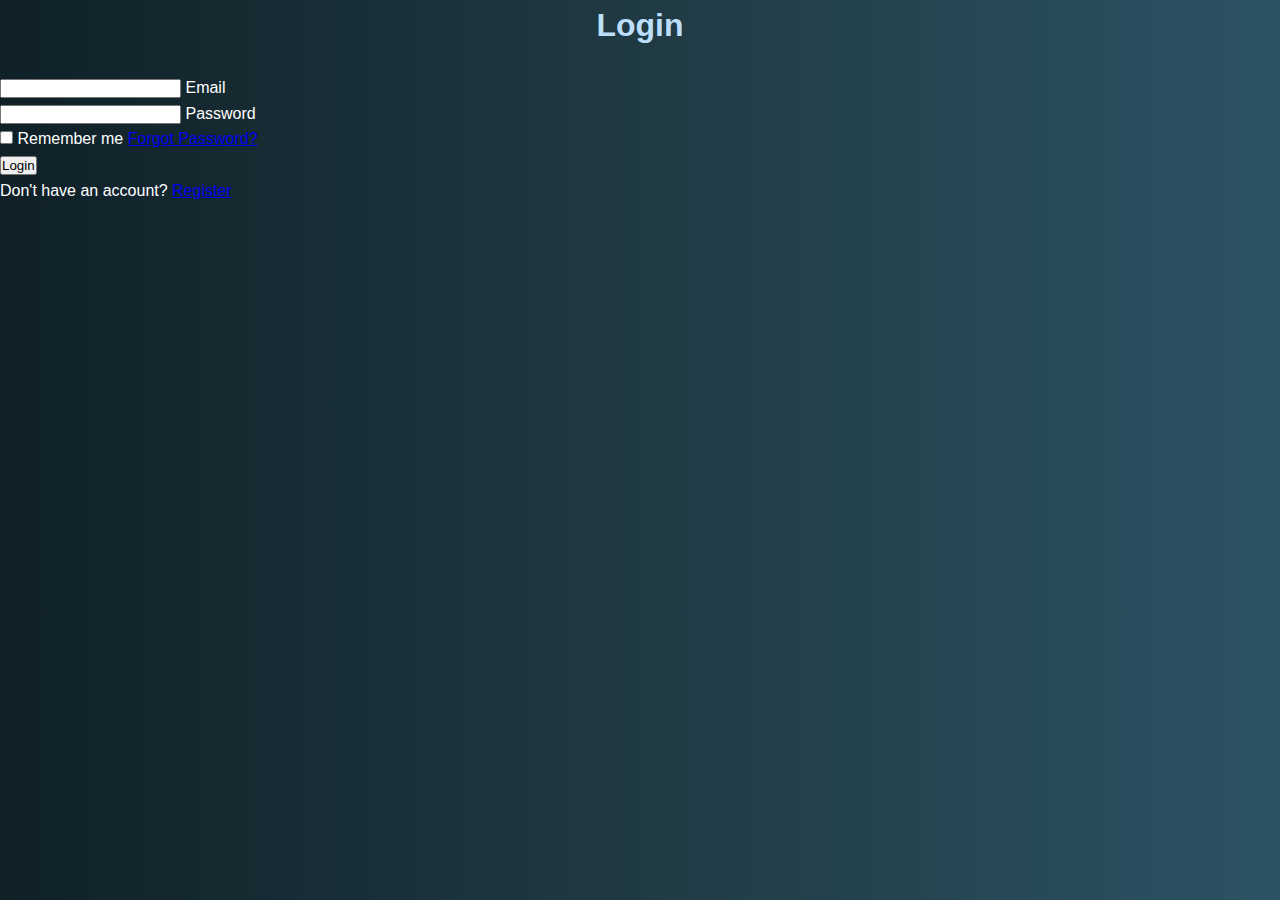
<file: index1.html>
<!DOCTYPE html>
<html lang="en">
<head>
    <meta charset="UTF-8">
    <meta name="viewport" content="width=device-width, initial-scale=1.0">
    <title>Document</title>
</head>
<link rel="stylesheet" href="style.css">
<body>
    <div class="wrapper">

        <div class="login-box">
          <form action="">
            <h2>Login</h2>
      
            <div class="input-box">
              <span class="icon">
                <ion-icon name="mail"></ion-icon>
              </span>
              <input type="email" required>
              <label>Email</label>
            </div>
      
            <div class="input-box">
              <span class="icon">
                <ion-icon name="lock-closed"></ion-icon>
              </span>
              <input type="password" required>
              <label>Password</label>
            </div>
      
            <div class="remember-forgot">
              <label><input type="checkbox"> Remember me</label>
              <a href="#">Forgot Password?</a>
            </div>
      
            <button type="submit">Login</button>
      
            <div class="register-link">
              <p>Don't have an account? <a href="#">Register</a></p>
            </div>
          </form>
        </div>
      
      </div>
</body>
</html>
</file>
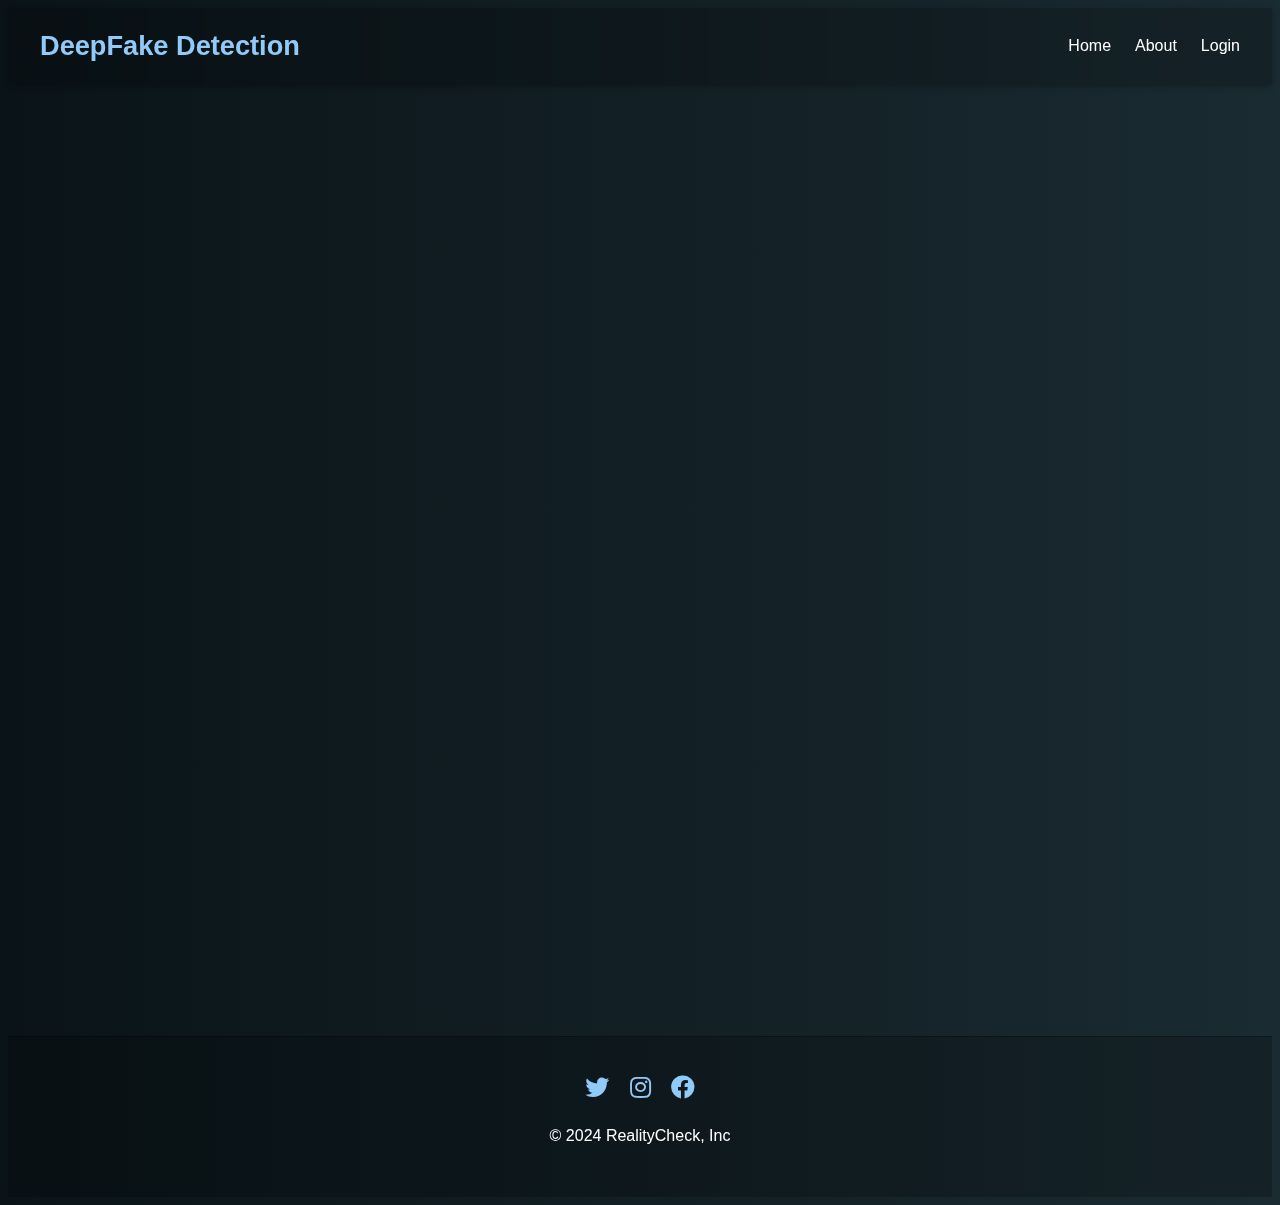
<file: login.html>
<!DOCTYPE html>
<html lang="en">
<head>
    <meta charset="UTF-8">
    <meta name="viewport" content="width=device-width, initial-scale=1.0">
    <title>Login - DeepFake Detection</title>
    <style>
        :root {
            --primary-gradient: linear-gradient(to right, #0a1418, #121f24, #1a2b32);
            --secondary-gradient: linear-gradient(135deg, #2d0f0a 0%, #1a1f4e 100%);
        }

        body {
            font-family: 'Segoe UI', sans-serif;
            line-height: 1.6;
            background: var(--primary-gradient);
            color: #ffffff;
            transition: background 120s ease;
            overflow-x: hidden;
        }

        /* Live Background Animation */
        body::before {
            content: "";
            position: fixed;
            top: 0; left: 0;
            width: 100%; height: 100%;
            background: url("https://www.transparenttextures.com/patterns/cubes.png");
            opacity: 0.05;
            z-index: -1;
            animation: moveBackground 60s linear infinite;
        }

        @keyframes moveBackground {
            from { background-position: 0 0; }
            to { background-position: 1000px 1000px; }
        }

        /* Navbar */
        nav {
            display: flex;
            justify-content: space-between;
            align-items: center;
            padding: 1rem 2rem;
            background: rgba(0, 0, 0, 0.2);
            box-shadow: 0 2px 6px rgba(0,0,0,0.3);
            position: sticky;
            top: 0;
            z-index: 1000;
            backdrop-filter: blur(10px);
        }

        nav .logo {
            font-weight: bold;
            font-size: 1.7rem;
            color: #90caf9;
            transition: transform 0.3s;
        }

        nav .logo:hover {
            transform: scale(1.05);
        }

        nav ul {
            list-style: none;
            display: flex;
            gap: 1.5rem;
            margin: 0;
            padding: 0;
        }

        nav a {
            text-decoration: none;
            color: #ffffff;
            font-weight: 500;
            position: relative;
            padding-bottom: 2px;
            transition: color 0.3s;
        }

        nav a::after {
            content: "";
            position: absolute;
            width: 0%;
            height: 2px;
            bottom: 0;
            left: 0;
            background-color: #90caf9;
            transition: 0.4s ease;
        }

        nav a:hover {
            color: #90caf9;
        }

        nav a:hover::after {
            width: 100%;
        }

        /* Register Card */
        .register-container {
            min-height: calc(100vh - 60px);
            display: flex;
            align-items: center;
            justify-content: center;
            padding: 2rem;
        }

        .register-card {
            background: rgba(0, 0, 0, 0.2);
            border: 1px solid rgba(144, 202, 249, 0.3);
            border-radius: 20px;
            padding: 2rem;
            width: 100%;
            max-width: 400px;
            box-shadow: 0 5px 15px rgba(0,0,0,0.1);
            opacity: 0;
            transform: translateY(30px);
            animation: fadeUp 0.6s ease-out forwards;
        }

        .register-header {
            text-align: center;
            margin-bottom: 2rem;
        }

        .register-header h2 {
            color: #bbdefb;
            margin-bottom: 0.5rem;
        }

        .register-header p {
            color: #90caf9;
        }

        .form-group {
            margin-bottom: 1.5rem;
        }

        .form-group label {
            display: block;
            margin-bottom: 0.5rem;
            color: #bbdefb;
        }

        .form-group input {
            width: 100%;
            padding: 0.8rem;
            border: 1px solid rgba(144, 202, 249, 0.3);
            border-radius: 10px;
            background: rgba(0, 0, 0, 0.2);
            color: #ffffff;
            transition: all 0.3s ease;
        }

        .form-group input:focus {
            outline: none;
            border-color: #90caf9;
            box-shadow: 0 0 0 2px rgba(144, 202, 249, 0.2);
        }

        .btn-register {
            width: 100%;
            padding: 1rem;
            background: var(--secondary-gradient);
            border: none;
            border-radius: 10px;
            color: #ffffff;
            font-weight: 600;
            cursor: pointer;
            transition: all 0.3s ease;
        }

        .btn-register:hover {
            transform: translateY(-2px);
            box-shadow: 0 5px 15px rgba(0,0,0,0.2);
        }

        .register-footer {
            text-align: center;
            margin-top: 1.5rem;
        }

        .register-footer a {
            color: #90caf9;
            text-decoration: none;
            transition: color 0.3s ease;
        }

        .register-footer a:hover {
            color: #64b5f6;
        }

        @keyframes fadeUp {
            to {
                opacity: 1;
                transform: translateY(0);
            }
        }

        /* Footer */
        footer {
            background: rgba(0, 0, 0, 0.2);
            border-top: 1px solid rgba(0,0,0,0.3);
            padding: 2rem;
            text-align: center;
            margin-top: 3rem;
        }

        .social-icon {
            transition: all 0.4s cubic-bezier(0.175, 0.885, 0.32, 1.275);
            color: #90caf9;
            font-size: 1.5rem;
            margin: 0 0.5rem;
        }
        
        .social-icon:hover {
            transform: translateY(-5px) scale(1.2);
            color: #64b5f6;
        }
    </style>
</head>
<body>
    <nav>
        <div class="logo">DeepFake Detection</div>
        <ul>
            <li><a href="index.html" class="nav-link">Home</a></li>
            <li><a href="about.html" class="nav-link">About</a></li>
            <li><a href="index1.html" class="nav-link">Login</a></li>
        </ul>
    </nav>

    <div class="register-container">
        <div class="register-card">
            <div class="register-header">
                <h2>Login Account</h2>
                <p>Get Started with DeepFake Detection today</p>
            </div>
            <form>
                <div class="form-group">
                    <label for="email">Email</label>
                    <input type="email" id="email" placeholder="Enter your email">
                </div>
                <div class="form-group">
                    <label for="password">Password</label>
                    <input type="password" id="password" placeholder="Enter your password">
                </div>
                
                <button type="submit" class="btn-register">Login</button>
            </form>
            <div class="register-footer">
                <p>Already have an account? <a href="register.html">Register</a></p>
            </div>
        </div>
    </div>

    <footer>
        <div class="social-links">
            <a href="#" class="social-icon"><i class="fab fa-twitter"></i></a>
            <a href="#" class="social-icon"><i class="fab fa-instagram"></i></a>
            <a href="#" class="social-icon"><i class="fab fa-facebook"></i></a>
        </div>
        <p>© 2024 RealityCheck, Inc</p>
    </footer>

    <!-- Font Awesome -->
    <link rel="stylesheet" href="https://cdnjs.cloudflare.com/ajax/libs/font-awesome/5.15.4/css/all.min.css">
</body>
</html>
</file>
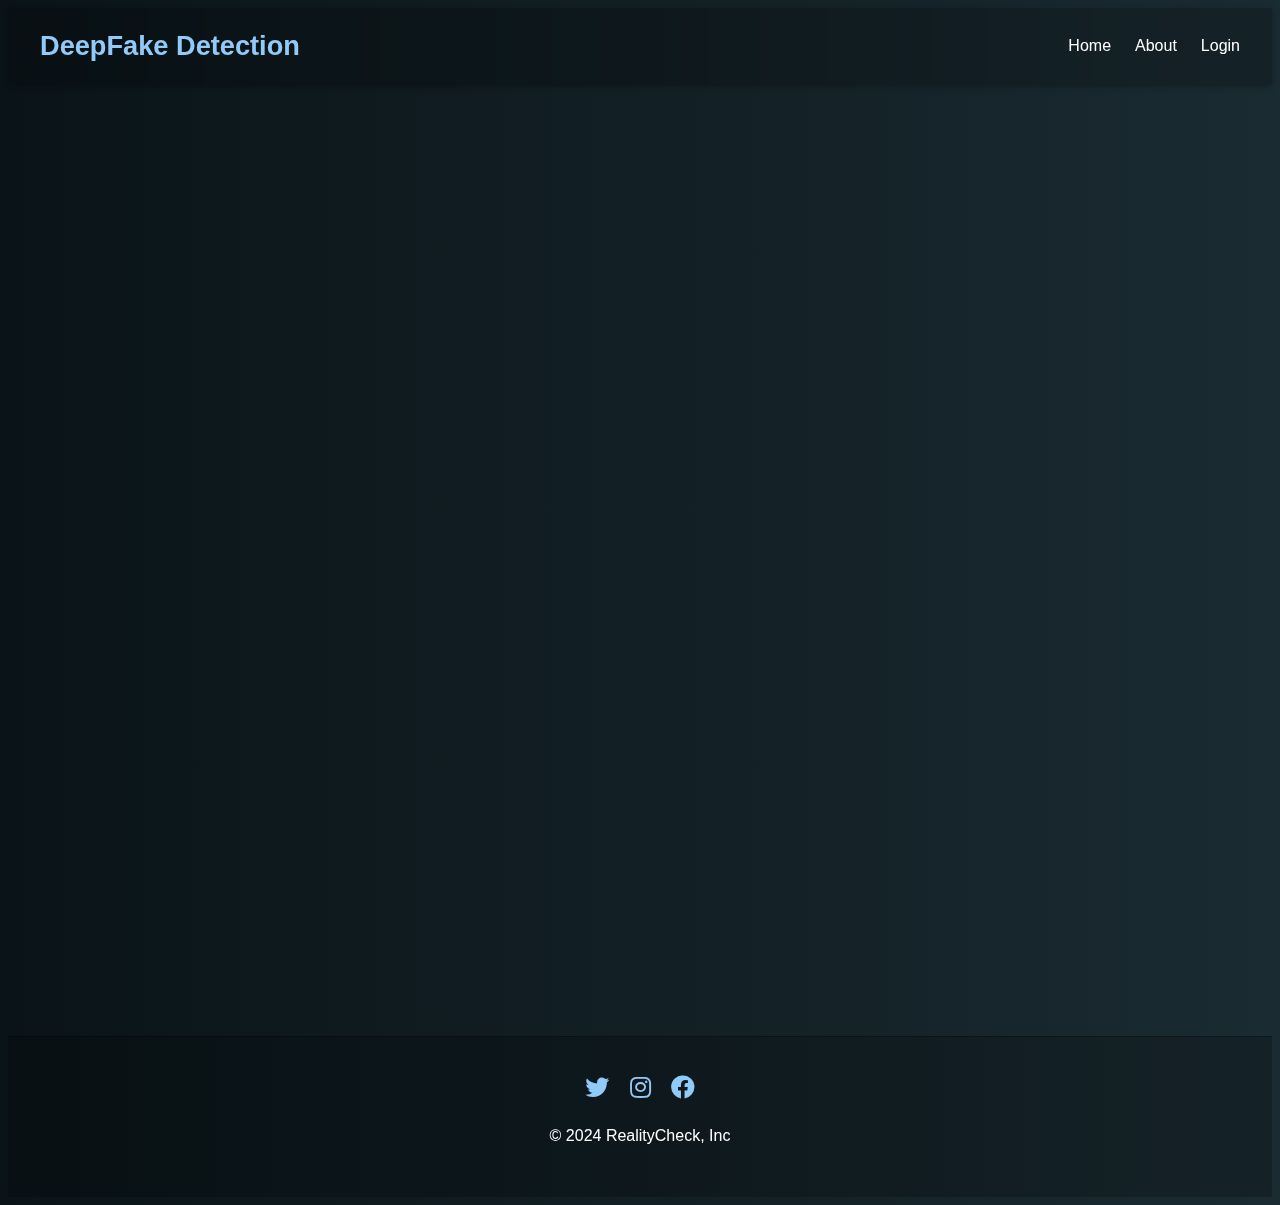
<file: register.html>
<!DOCTYPE html>
<html lang="en">
<head>
    <meta charset="UTF-8">
    <meta name="viewport" content="width=device-width, initial-scale=1.0">
    <title>Register - DeepFake Detection</title>
    <style>
        :root {
            --primary-gradient: linear-gradient(to right, #0a1418, #121f24, #1a2b32);
            --secondary-gradient: linear-gradient(135deg, #2d0f0a 0%, #1a1f4e 100%);
        }

        body {
            font-family: 'Segoe UI', sans-serif;
            line-height: 1.6;
            background: var(--primary-gradient);
            color: #ffffff;
            transition: background 120s ease;
            overflow-x: hidden;
        }

        /* Live Background Animation */
        body::before {
            content: "";
            position: fixed;
            top: 0; left: 0;
            width: 100%; height: 100%;
            background: url("https://www.transparenttextures.com/patterns/cubes.png");
            opacity: 0.05;
            z-index: -1;
            animation: moveBackground 60s linear infinite;
        }

        @keyframes moveBackground {
            from { background-position: 0 0; }
            to { background-position: 1000px 1000px; }
        }

        /* Navbar */
        nav {
            display: flex;
            justify-content: space-between;
            align-items: center;
            padding: 1rem 2rem;
            background: rgba(0, 0, 0, 0.2);
            box-shadow: 0 2px 6px rgba(0,0,0,0.3);
            position: sticky;
            top: 0;
            z-index: 1000;
            backdrop-filter: blur(10px);
        }

        nav .logo {
            font-weight: bold;
            font-size: 1.7rem;
            color: #90caf9;
            transition: transform 0.3s;
        }

        nav .logo:hover {
            transform: scale(1.05);
        }

        nav ul {
            list-style: none;
            display: flex;
            gap: 1.5rem;
            margin: 0;
            padding: 0;
        }

        nav a {
            text-decoration: none;
            color: #ffffff;
            font-weight: 500;
            position: relative;
            padding-bottom: 2px;
            transition: color 0.3s;
        }

        nav a::after {
            content: "";
            position: absolute;
            width: 0%;
            height: 2px;
            bottom: 0;
            left: 0;
            background-color: #90caf9;
            transition: 0.4s ease;
        }

        nav a:hover {
            color: #90caf9;
        }

        nav a:hover::after {
            width: 100%;
        }

        /* Register Card */
        .register-container {
            min-height: calc(100vh - 60px);
            display: flex;
            align-items: center;
            justify-content: center;
            padding: 2rem;
        }

        .register-card {
            background: rgba(0, 0, 0, 0.2);
            border: 1px solid rgba(144, 202, 249, 0.3);
            border-radius: 20px;
            padding: 2rem;
            width: 100%;
            max-width: 400px;
            box-shadow: 0 5px 15px rgba(0,0,0,0.1);
            opacity: 0;
            transform: translateY(30px);
            animation: fadeUp 0.6s ease-out forwards;
        }

        .register-header {
            text-align: center;
            margin-bottom: 2rem;
        }

        .register-header h2 {
            color: #bbdefb;
            margin-bottom: 0.5rem;
        }

        .register-header p {
            color: #90caf9;
        }

        .form-group {
            margin-bottom: 1.5rem;
        }

        .form-group label {
            display: block;
            margin-bottom: 0.5rem;
            color: #bbdefb;
        }

        .form-group input {
            width: 100%;
            padding: 0.8rem;
            border: 1px solid rgba(144, 202, 249, 0.3);
            border-radius: 10px;
            background: rgba(0, 0, 0, 0.2);
            color: #ffffff;
            transition: all 0.3s ease;
        }

        .form-group input:focus {
            outline: none;
            border-color: #90caf9;
            box-shadow: 0 0 0 2px rgba(144, 202, 249, 0.2);
        }

        .btn-register {
            width: 100%;
            padding: 1rem;
            background: var(--secondary-gradient);
            border: none;
            border-radius: 10px;
            color: #ffffff;
            font-weight: 600;
            cursor: pointer;
            transition: all 0.3s ease;
        }

        .btn-register:hover {
            transform: translateY(-2px);
            box-shadow: 0 5px 15px rgba(0,0,0,0.2);
        }

        .register-footer {
            text-align: center;
            margin-top: 1.5rem;
        }

        .register-footer a {
            color: #90caf9;
            text-decoration: none;
            transition: color 0.3s ease;
        }

        .register-footer a:hover {
            color: #64b5f6;
        }

        @keyframes fadeUp {
            to {
                opacity: 1;
                transform: translateY(0);
            }
        }

        /* Footer */
        footer {
            background: rgba(0, 0, 0, 0.2);
            border-top: 1px solid rgba(0,0,0,0.3);
            padding: 2rem;
            text-align: center;
            margin-top: 3rem;
        }

        .social-icon {
            transition: all 0.4s cubic-bezier(0.175, 0.885, 0.32, 1.275);
            color: #90caf9;
            font-size: 1.5rem;
            margin: 0 0.5rem;
        }
        
        .social-icon:hover {
            transform: translateY(-5px) scale(1.2);
            color: #64b5f6;
        }
    </style>
</head>
<body>
    <nav>
        <div class="logo">DeepFake Detection</div>
        <ul>
            <li><a href="index.html" class="nav-link">Home</a></li>
            <li><a href="about.html" class="nav-link">About</a></li>
            <li><a href="login.html" class="nav-link">Login</a></li>
        </ul>
    </nav>

    <div class="register-container">
        <div class="register-card">
            <div class="register-header">
                <h2>Create Account</h2>
                <p>Join DeepFake Detection today</p>
            </div>
            <form>
                <div class="form-group">
                    <label for="email">Email</label>
                    <input type="email" id="email" placeholder="Enter your email">
                </div>
                <div class="form-group">
                    <label for="password">Password</label>
                    <input type="password" id="password" placeholder="Enter your password">
                </div>
                <div class="form-group">
                    <label for="confirm-password">Confirm Password</label>
                    <input type="password" id="confirm-password" placeholder="Confirm your password">
                </div>
                <button type="submit" class="btn-register">Register</button>
            </form>
            <div class="register-footer">
                <p>Already have an account? <a href="login.html">Login</a></p>
            </div>
        </div>
    </div>

    <footer>
        <div class="social-links">
            <a href="#" class="social-icon"><i class="fab fa-twitter"></i></a>
            <a href="#" class="social-icon"><i class="fab fa-instagram"></i></a>
            <a href="#" class="social-icon"><i class="fab fa-facebook"></i></a>
        </div>
        <p>© 2024 RealityCheck, Inc</p>
    </footer>

    <!-- Font Awesome -->
    <link rel="stylesheet" href="https://cdnjs.cloudflare.com/ajax/libs/font-awesome/5.15.4/css/all.min.css">
</body>
</html>
</file>
<file: style.css>
/* Reset + Base */
* {
  margin: 0;
  padding: 0;
  box-sizing: border-box;
  scroll-behavior: smooth;
}

body {
  font-family: 'Segoe UI', sans-serif;
  line-height: 1.6;
  background: linear-gradient(to right, #0f2027, #203a43, #2c5364);
  color: #ffffff;
  transition: background 120s ease;
  overflow-x: hidden;
}

/* Live Background Animation 
body::before {
  content: "";
  position: fixed;
  top: 0; left: 0;
  width: 100%; height: 100%;
  background: url("https://www.transparenttextures.com/patterns/cubes.png");
  opacity: 0.08;
  z-index: -1;
  animation: moveBackground 60s linear infinite;
}

@keyframes moveBackground {
  from { background-position: 0 0; }
  to { background-position: 1000px 1000px; }
}*/

/* Navbar */
nav {
  display: flex;
  justify-content: space-between;
  align-items: center;
  padding: 1rem 2rem;
  background: rgba(255, 255, 255, 0.05);
  box-shadow: 0 2px 6px rgba(0,0,0,0.2);
  position: sticky;
  top: 0;
  z-index: 1000;
  backdrop-filter: blur(10px);
}

nav .logo {
  font-weight: bold;
  font-size: 1.7rem;
  color: #90caf9;
  transition: transform 0.3s;
}

nav .logo:hover {
  transform: scale(1.05);
}

nav ul {
  list-style: none;
  display: flex;
  gap: 1.5rem;
}

nav a {
  text-decoration: none;
  color: #ffffff;
  font-weight: 500;
  position: relative;
  padding-bottom: 2px;
  transition: color 0.3s;
}

nav a::after {
  content: "";
  position: absolute;
  width: 0%;
  height: 2px;
  bottom: 0;
  left: 0;
  background-color: #90caf9;
  transition: 0.4s ease;
}

nav a:hover {
  color: #90caf9;
}

nav a:hover::after {
  width: 100%;
}

/* Header */
header {
  text-align: center;
  padding: 4rem 2rem;
  background: linear-gradient(135deg, #4e1f11 0%, #3949ab 100%);
  color: #fff;
}

header h1 {
  font-size: 2.8rem;
  margin-bottom: 0.5rem;
}

header p {
  font-size: 1.2rem;
  color: #cfd8dc;
}

/* Sections */
section {
  padding: 3rem 2rem;
  max-width: 1100px;
  margin: auto;
  opacity: 0;
  transform: translateY(30px);
  animation: fadeUp 0.6s ease-out forwards;
}

section:nth-child(odd) {
  animation-delay: 0.3s;
}
section:nth-child(even) {
  animation-delay: 0.6s;
}

@keyframes fadeUp {
  to {
    opacity: 1;
    transform: translateY(0);
  }
}

/* Titles */
h2 {
  margin-bottom: 1.5rem;
  color: #bbdefb;
  text-align: center;
  font-size: 2rem;
}

/* Timeline Horizontal */
.timeline-horizontal {
  display: flex;
  justify-content: space-between;
  gap: 1rem;
  margin-top: 2rem;
  flex-wrap: wrap;
  text-align: center;
}

.stage {
  flex: 1;
  padding: 1rem;
  background: rgba(255, 255, 255, 0.08);
  border-radius: 10px;
  border: 1px solid #90caf9;
  color: #ffffff;
  font-weight: bold;
  min-width: 120px;
  transition: transform 0.3s ease;
}

.stage:hover {
  transform: scale(1.05);
}

/* Team Section */
.team-leader {
  text-align: center;
  margin-bottom: 2rem;
}
.team-leader img {
  width: 160px;
  height: 160px;
  object-fit: cover;
  border-radius: 12px; /* Slightly rounded corners */
  border: 3px solid #121213;
  box-shadow: 0 6px 20px rgba(0, 0, 0, 0.3);
}

.team-leader h3 {
  margin-top: 1rem;
  font-size: 1.2rem;
}

.member-grid {
  display: flex;
  justify-content: center;
  gap: 2rem;
  flex-wrap: wrap;
}

.member {
  text-align: center;
}

.member img {
  width: 160px;
  height: 160px;
  object-fit: cover;
  border-radius: 12px;
  border: 2px solid #1f2d39;
  box-shadow: 0 4px 12px rgba(0,0,0,0.2);
}

.member h3 {
  margin-top: 0.5rem;
  font-size: 1rem;
}

/* Mentor Section */
.mentor-group {
  display: flex;
  justify-content: center;
  gap: 2rem;
  flex-wrap: wrap;
}

.mentor-group img {
  width: 250px;
  border-radius: 15px;
  box-shadow: 0 6px 20px rgba(0,0,0,0.3);
  transition: transform 0.4s ease;
}

.mentor-group img:hover {
  transform: scale(1.03);
}

/* Project Link */
#project a {
  display: inline-block;
  padding: 0.8rem 1.2rem;
  background: #90caf9;
  color: #000;
  text-decoration: none;
  border-radius: 8px;
  transition: background 0.3s ease;
  font-weight: bold;
  box-shadow: 0 4px 10px rgba(0,0,0,0.2);
}
#project p {
  text-align: center;
}


#project a:hover {
  background: #64b5f6;
}

/* Footer */
footer {
  text-align: center;
  padding: 2rem;
  background: #121212;
  margin-top: 3rem;
  font-size: 0.9rem;
  color: #bbb;
}
/* Smooth transitions and hover zoom effect for images */
.member img,
.team-leader img,
.mentor-group img {
  transition: transform 0.4s ease, box-shadow 0.4s ease;
}

/* On hover: zoom + shadow effect */
.member img:hover,
.mentor-group img:hover {
  transform: scale(1.07);
  box-shadow: 0 12px 24px rgba(0, 0, 0, 0.3);
}

/* Optional: shadow + lift on full member card */
.member:hover {
  transform: scale(1.05);
  box-shadow: 0 10px 20px rgba(0, 0, 0, 0.2);
}

/* Description styles */
.description {
  display: none;
  margin-top: 1rem;
  padding: 1rem;
  background-color: black; /* Ensures background blends with the page */
  color: #ffffff; /* Keeps text color consistent with your design */
  border-radius: 10px;
  transition: all 0.5s ease-in-out;
  box-shadow: 0 0 10px rgba(0, 0, 0, 0.2); /* Optional: Adds a subtle shadow effect */
}

/* Transition when showing description */
.description.show {
  display: block;
  opacity: 1;
  transform: translateY(10px);
}
</file>
